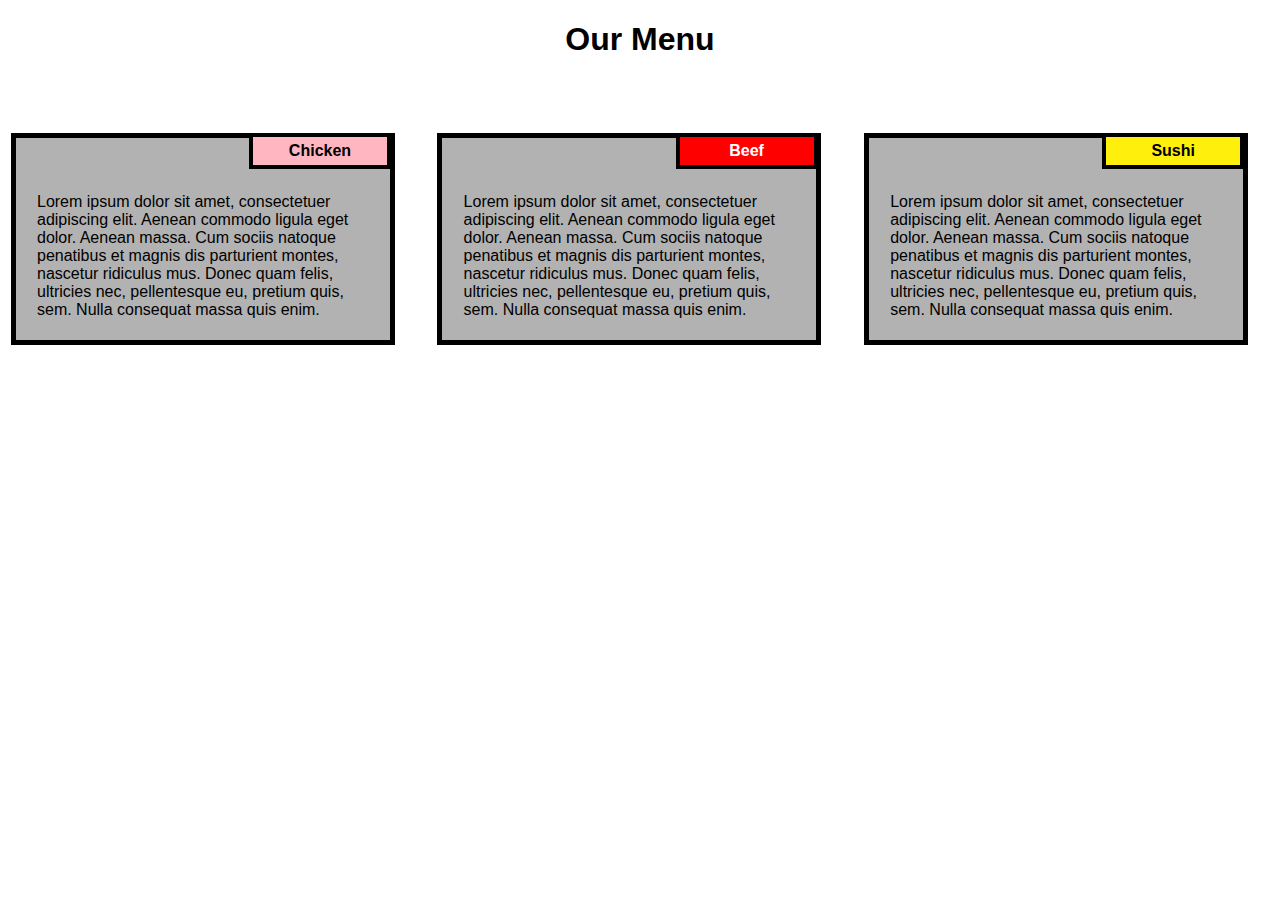
<file: mod_2_sol/index.html>
<!DOCTYPE html>
<html>
    <head>
    	<meta name="viewport" content="width=device-width, initial-scale=1">
    	<title>Assignment Solution for Module 2</title>
    	<link rel="stylesheet" type="text/css" href="css/styles.css">
    </head>
    <body>
    	<h1> Our Menu </h1>
    	<div class="row">
		  	<div class="col-lg-4 col-md-6 col-sm-12">
		  		<div class="box">
		  			<p class="recipe-name r1">Chicken</p>
			  		<p class="recipe-content">Lorem ipsum dolor sit amet, consectetuer adipiscing elit. Aenean commodo ligula eget dolor. Aenean massa. Cum sociis natoque penatibus et magnis dis parturient montes, nascetur ridiculus mus. Donec quam felis, ultricies nec, pellentesque eu, pretium quis, sem. Nulla consequat massa quis enim.</p>
			  	</div>
		  	</div>

		  	<div class="col-lg-4 col-md-6 col-sm-12">
			  	<div class="box">
			   		<p class="recipe-name r2">Beef</p>
			   		<p class="recipe-content">Lorem ipsum dolor sit amet, consectetuer adipiscing elit. Aenean commodo ligula eget dolor. Aenean massa. Cum sociis natoque penatibus et magnis dis parturient montes, nascetur ridiculus mus. Donec quam felis, ultricies nec, pellentesque eu, pretium quis, sem. Nulla consequat massa quis enim.</p>
			  	</div>
		  	</div>

		  	<div class="col-lg-4 col-md-12 col-sm-12">
			  	<div class="box">
			  		<p class="recipe-name r3">Sushi</p>
			  		<p class="recipe-content">Lorem ipsum dolor sit amet, consectetuer adipiscing elit. Aenean commodo ligula eget dolor. Aenean massa. Cum sociis natoque penatibus et magnis dis parturient montes, nascetur ridiculus mus. Donec quam felis, ultricies nec, pellentesque eu, pretium quis, sem. Nulla consequat massa quis enim.</p>
			  	</div>	
		 	</div>
	 	</div>
 	</body>
</html>
</file>
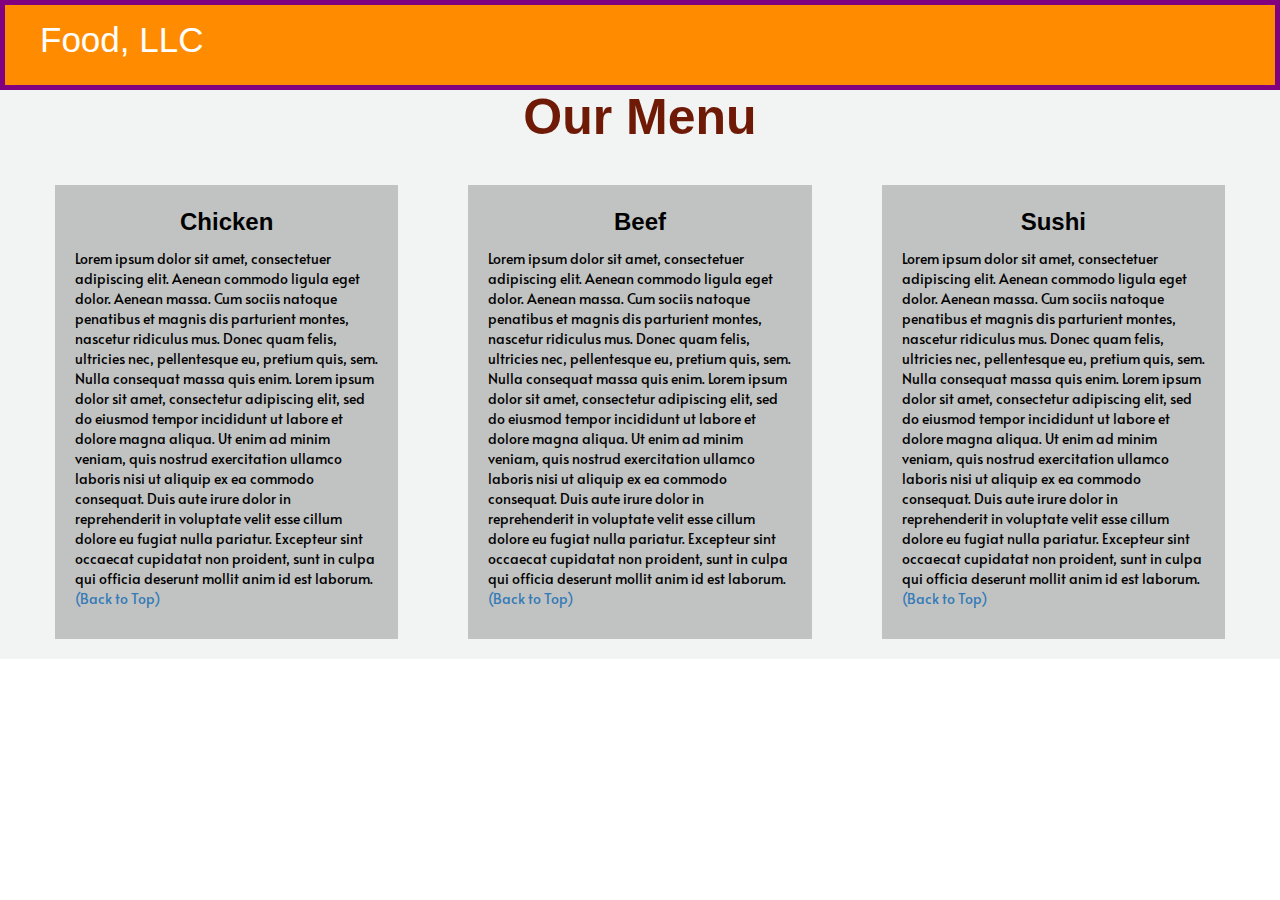
<file: mod_3_sol/index.html>
<!DOCTYPE html>
<html>
<head>

<title>Module 3</title>

  <meta name="viewport" content="width=device-width, initial-scale=1">
  <link rel="stylesheet" href="https://maxcdn.bootstrapcdn.com/bootstrap/3.3.7/css/bootstrap.min.css">
  <script src="https://ajax.googleapis.com/ajax/libs/jquery/3.3.1/jquery.min.js"></script>
  <script src="https://maxcdn.bootstrapcdn.com/bootstrap/3.3.7/js/bootstrap.min.js"></script>
  <link href="https://fonts.googleapis.com/css2?family=Alata&display=swap" rel="stylesheet">
</head>

<meta name="viewport" content="width=device-width, initial-scale=1">
<link rel="stylesheet" type="text/css" href="css/styles.css">

<body>
  <nav class="navbar" id="top">
    <div class="container-fluid">

      <div class="navbar-header">
        <button type="button" class="navbar-toggle" data-toggle="collapse" data-target="#myNavbar">
          <span class="icon-bar"></span>
          <span class="icon-bar"></span>
          <span class="icon-bar"></span> 
        </button>
        <a class="navbar-brand" href="#">Food, LLC</a>
      </div>

      <div class="collapse" id="myNavbar">
        <ul class="nav navbar-nav visible-xs">
          <li><a class="menu-item" href="#">Chicken</a></li>
          <li><a class="menu-item" href="#">Beef</a></li> 
          <li><a class="menu-item" href="#">Sushi</a></li> 
        </ul>
      </div>

    </div>
  </nav>
  <!-- End of Navbar -->
  
  <!-- Start of main content  -->
  <div class="main-content">
    <h1 class="title">Our Menu</h1>
    <div class="row">

      <div class="col-lg-4 col-md-6 col-sm-12">
        <div class="content-box">
          <p class="recipe">Chicken</p>
          <p class="recipe-content">Lorem ipsum dolor sit amet, consectetuer adipiscing elit. Aenean commodo ligula eget dolor. Aenean massa. Cum sociis natoque penatibus et magnis dis parturient montes, nascetur ridiculus mus. Donec quam felis, ultricies nec, pellentesque eu, pretium quis, sem. Nulla consequat massa quis enim. Lorem ipsum dolor sit amet, consectetur adipiscing elit, sed do eiusmod tempor incididunt ut labore et dolore magna aliqua. Ut enim ad minim veniam, quis nostrud exercitation ullamco laboris nisi ut aliquip ex ea commodo consequat. Duis aute irure dolor in reprehenderit in voluptate velit esse cillum dolore eu fugiat nulla pariatur. Excepteur sint occaecat cupidatat non proident, sunt in culpa qui officia deserunt mollit anim id est laborum.<a href="#top">(Back to Top)</a></p>
        </div>
      </div>

      <div class="col-lg-4 col-md-6 col-sm-12">
        <div class="content-box">
          <p class="recipe">Beef</p>
          <p class="recipe-content">Lorem ipsum dolor sit amet, consectetuer adipiscing elit. Aenean commodo ligula eget dolor. Aenean massa. Cum sociis natoque penatibus et magnis dis parturient montes, nascetur ridiculus mus. Donec quam felis, ultricies nec, pellentesque eu, pretium quis, sem. Nulla consequat massa quis enim. Lorem ipsum dolor sit amet, consectetur adipiscing elit, sed do eiusmod tempor incididunt ut labore et dolore magna aliqua. Ut enim ad minim veniam, quis nostrud exercitation ullamco laboris nisi ut aliquip ex ea commodo consequat. Duis aute irure dolor in reprehenderit in voluptate velit esse cillum dolore eu fugiat nulla pariatur. Excepteur sint occaecat cupidatat non proident, sunt in culpa qui officia deserunt mollit anim id est laborum.<a href="#top">(Back to Top)</a></p>
        </div>
      </div>

      <div class="col-lg-4 col-md-12 col-sm-12">
        <div class="content-box">
          <p class="recipe">Sushi</p>
          <p class="recipe-content">Lorem ipsum dolor sit amet, consectetuer adipiscing elit. Aenean commodo ligula eget dolor. Aenean massa. Cum sociis natoque penatibus et magnis dis parturient montes, nascetur ridiculus mus. Donec quam felis, ultricies nec, pellentesque eu, pretium quis, sem. Nulla consequat massa quis enim. Lorem ipsum dolor sit amet, consectetur adipiscing elit, sed do eiusmod tempor incididunt ut labore et dolore magna aliqua. Ut enim ad minim veniam, quis nostrud exercitation ullamco laboris nisi ut aliquip ex ea commodo consequat. Duis aute irure dolor in reprehenderit in voluptate velit esse cillum dolore eu fugiat nulla pariatur. Excepteur sint occaecat cupidatat non proident, sunt in culpa qui officia deserunt mollit anim id est laborum.<a href="#top">(Back to Top)</a></p>
        </div>
      </div>

    </div>

  </div>

</body>

</html>
</file>
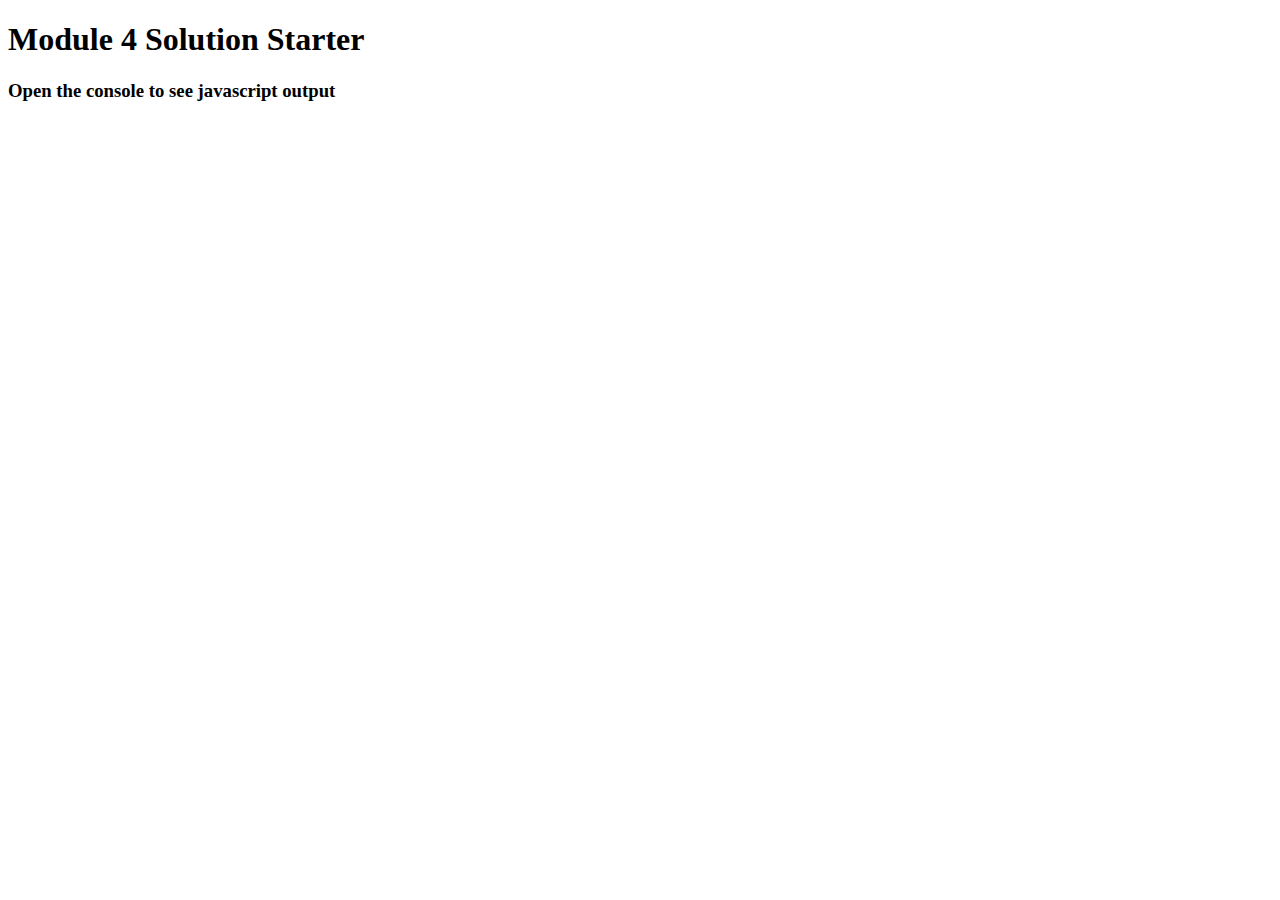
<file: mod_4_sol/index.html>
<!DOCTYPE html>
<html>
<head>
  <meta charset="utf-8">
  <title>Module 4 Solution Starter</title>
  <script src="SpeakHello.js"></script>
  <script src="SpeakGoodBye.js"></script>
  <script src="script.js"></script>
</head>
<body>
  <h1>Module 4 Solution Starter</h1>
  <h3>Open the console to see javascript output</h3>
</body>
</html>
</file>
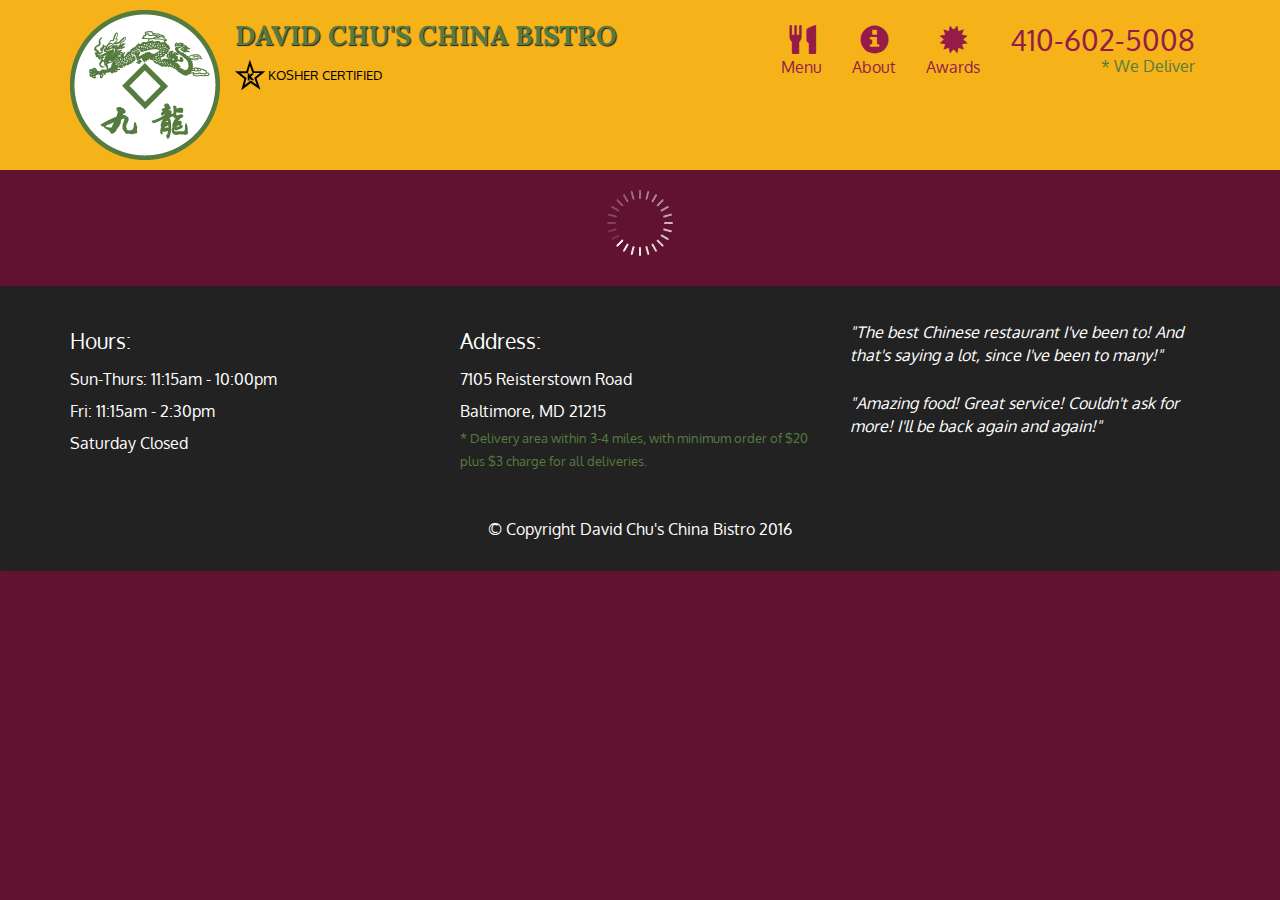
<file: mod_5_sol/index.html>
<!doctype html>
<html lang="en">
  <head>
    <meta charset="utf-8">
    <meta http-equiv="X-UA-Compatible" content="IE=edge">
    <meta name="viewport" content="width=device-width, initial-scale=1">
    <title>David Chu's China Bistro</title>
    <link rel="stylesheet" href="css/bootstrap.min.css">
    <link rel="stylesheet" href="css/styles.css">
    <link href='https://fonts.googleapis.com/css?family=Oxygen:400,300,700' rel='stylesheet' type='text/css'>
    <link href='https://fonts.googleapis.com/css?family=Lora' rel='stylesheet' type='text/css'>
  </head>
<body>
  <header>
    <nav id="header-nav" class="navbar navbar-default">
      <div class="container">
        <div class="navbar-header">
          <a href="index.html" class="pull-left visible-md visible-lg">
            <div id="logo-img" alt="Logo image"></div>
          </a>

          <div class="navbar-brand">
            <a href="index.html"><h1>David Chu's China Bistro</h1></a>
            <p>
              <img src="images/star-k-logo.png" alt="Kosher certification">
              <span>Kosher Certified</span>
            </p>
          </div>

          <button id="navbarToggle" type="button" class="navbar-toggle collapsed" data-toggle="collapse" data-target="#collapsable-nav" aria-expanded="false">
            <span class="sr-only">Toggle navigation</span>
            <span class="icon-bar"></span>
            <span class="icon-bar"></span>
            <span class="icon-bar"></span>
          </button>
        </div>
        
        <div id="collapsable-nav" class="collapse navbar-collapse">
           <ul id="nav-list" class="nav navbar-nav navbar-right">
            <li id="navHomeButton" class="visible-xs active">
              <a href="index.html">
                <span class="glyphicon glyphicon-home"></span> Home</a>
            </li>
            <li id="navMenuButton">
              <a href="#" onclick="$dc.loadMenuCategories();">
                <span class="glyphicon glyphicon-cutlery"></span><br class="hidden-xs"> Menu</a>
            </li>
            <li>
              <a href="#">
                <span class="glyphicon glyphicon-info-sign"></span><br class="hidden-xs"> About</a>
            </li>
            <li>
              <a href="#">
                <span class="glyphicon glyphicon-certificate"></span><br class="hidden-xs"> Awards</a>
            </li>
            <li id="phone" class="hidden-xs">
              <a href="tel:410-602-5008">
                <span>410-602-5008</span></a><div>* We Deliver</div>
            </li>
          </ul><!-- #nav-list -->
        </div><!-- .collapse .navbar-collapse -->
      </div><!-- .container -->
    </nav><!-- #header-nav -->
  </header>

  <div id="call-btn" class="visible-xs">
    <a class="btn" href="tel:410-602-5008">
    <span class="glyphicon glyphicon-earphone"></span>
    410-602-5008
    </a>
  </div>
  <div id="xs-deliver" class="text-center visible-xs">* We Deliver</div>

  <div id="main-content" class="container"></div>

  <footer class="panel-footer">
    <div class="container">
      <div class="row">
        <section id="hours" class="col-sm-4">
          <span>Hours:</span><br>
          Sun-Thurs: 11:15am - 10:00pm<br>
          Fri: 11:15am - 2:30pm<br>
          Saturday Closed
          <hr class="visible-xs">
        </section>
        <section id="address" class="col-sm-4">
          <span>Address:</span><br>
          7105 Reisterstown Road<br>
          Baltimore, MD 21215
          <p>* Delivery area within 3-4 miles, with minimum order of $20 plus $3 charge for all deliveries.</p>
          <hr class="visible-xs">
        </section>
        <section id="testimonials" class="col-sm-4">
          <p>"The best Chinese restaurant I've been to! And that's saying a lot, since I've been to many!"</p>
          <p>"Amazing food! Great service! Couldn't ask for more! I'll be back again and again!"</p>
        </section>
      </div>
      <div class="text-center">&copy; Copyright David Chu's China Bistro 2016</div>
    </div>
  </footer>

  <!-- jQuery (Bootstrap JS plugins depend on it) -->
  <script src="js/jquery-2.1.4.min.js"></script>
  <script src="js/bootstrap.min.js"></script>
  <script src="js/ajax-utils.js"></script>
  <script src="js/script.js"></script>
</body>
</html>
</file>
<file: mod_2_sol/css/styles.css>
* {
	font-family: Arial, Helvetica, sans-serif;
	box-sizing: border-box;
}

h1 {
	text-align: center;
	margin-bottom: 15px;
  	font-size: 200%;
}

body {
	margin: 0;
	padding: 0;
}

.box {
	overflow: none;
	width: 100%;
}

.row{
  margin-top: 5%;
  margin-bottom: 5%;
}

.recipe-name {
  overflow: none;
  text-align: center;
  border: 4px solid black;
  width: 33.33%;
  min-height: 0px;
  padding: 5px;
  float: right;
  margin-top: 0px;
  font-weight: bold;
  position: relative;

}

.recipe-content{
  
  border: 5px solid black;
  width: 90%;
  height: auto;
  margin: 2.5%;
  color: black
  font-size: 25px;
  padding: 5%;
  padding-top: 55px;
  background-color: rgba(0,0,0,0.3);
}

.r1 {
	background-color: #FFB6C1;
}

.r2 {
	color: white;
	background-color: #FF0000;
}

.r3 {
	background-color: #ffef0d;
}

/********* Large Devices *****************/ 
@media (min-width: 992px) {
  .col-lg-4 {
  	float: left;
    width: 33.33%;
  }

  .r1 {
  	margin-right: 8.33%;
  }

  .r2 {
  	margin-right: 8.33%;
  }

  .r3 {
  	margin-right: 8.33%;
  }
}

/********** Medium devices only **********/
@media (min-width: 768px) and (max-width: 991px) {
  .col-md-6,.col-md-12 {
    float: left;
  }
  .col-md-6 {
    width: 50%;
  }
  .col-md-12 {
    margin-left: -10px;
    width: 100%;
  }

  .r1 {
    margin-right: 8%;
    width: 33.33%;
  }
  .r2 {
    margin-right: 8%;
    width: 33.33%;
  }
  .r3 {
    margin-right: 7.66%;
    width: 20%;

  }
}

/********** Small Devices ****************/
@media (min-width: 0px) and (max-width: 767px) {
  .col-sm-12 {
  	float: left;
    width: 100%;
  }

  .r1 {
  	width: 33.33%;
    margin-right: 8%;
  }
  
  .r2 {
  	width: 33.33%;
    margin-right: 8%;    
  }

  .r3 {
  	width: 33.33%;
    margin-right: 8%;
  }
}
</file>
<file: mod_3_sol/css/styles.css>
.main-content {
	background-color: #f2f4f3; 
}

.navbar-brand {
	font-size: 2.2em;	
	padding-top: 25px;
	padding-bottom: 55px;
}

.navbar  {
	border: 5px solid purple;	
	border-radius: 0;
}

.container-fluid{
	margin: 0;
	padding: 0;
}

.navbar{
	border-radius: 0px;
	background-color: darkorange;
}

.navbar-brand{
  font-size: 35px;
  color: white;
  padding-left: 50px;
}

.navbar-brand:hover{
	color: white;
}

.nav{
	margin: 0;
	padding: 0;
}

.navbar-nav{
  font-size: 22px;
  text-align: center;
  margin: 0;
  padding: 0;
}

.navbar-toggle{
	border: 4px solid purple;
	margin-right: 30px;
}

.icon-bar{
	background-color: purple;
}


.title {
  margin-bottom: 15px;
  text-align: center;
  color: #6f1a07;
  font-size: 50px;
  font-family: "Comic Sans MS", cursive, sans-serif;
  font-weight: bold;
  margin-top: -20px;
}

li {
	box-sizing: border-box;
	width: 100%;
}

.menu-item {
	padding: 0;
	margin: 0;
	width: 100%;
	background-color: white;
	border-bottom: 1px solid black;
	color: black;
	display: block;
}

.menu-item:hover {
	background-color: rgba(0,0,0,0.9);
	color: rgba(0,0,0,0.4);
}

.row {
	margin: 20px;
}

.content-box {
	margin: 20px;
	width: auto;
	height: auto;
	color: black;
	background-color: rgba(0,0,0,0.2);
	font-family: "Comic Sans MS", cursive, sans-serif;
	padding: 20px;
}

.recipe {
	text-align: center;
	font-size: 24px;
	font-weight: bold;
}

.recipe-content {
	font-family: 'Alata', sans-serif;
	
}
</file>
<file: mod_5_sol/css/styles.css>
body {
  font-size: 16px;
  color: #fff;
  background-color: #61122f;
  font-family: 'Oxygen', sans-serif;
}

/** HEADER **/
#header-nav {
  background-color: #f6b319;
  border-radius: 0;
  border: 0;
}

#logo-img {
  background: url('../images/restaurant-logo_large.png') no-repeat;
  width: 150px;
  height: 150px;
  margin: 10px 15px 10px 0;
}

.navbar-brand {
  padding-top: 25px;
}
.navbar-brand h1 { /* Restaurant name */
  font-family: 'Lora', serif;
  color: #557c3e;
  font-size: 1.5em;
  text-transform: uppercase;
  font-weight: bold;
  text-shadow: 1px 1px 1px #222;
  margin-top: 0;
  margin-bottom: 0;
  line-height: .75;
}
.navbar-brand a:hover, .navbar-brand a:focus {
  text-decoration: none;
}
.navbar-brand p { /* Kosher cert */
  color: #000;
  text-transform: uppercase;
  font-size: .7em;
  margin-top: 15px;
}
.navbar-brand p span { /* Star-K */
  vertical-align: middle;
}

#nav-list {
  margin-top: 10px;
}
#nav-list a {
  color: #951C49;
  text-align: center;
}
#nav-list a:hover {
  background: #E7E7E7;
}
#nav-list a span {
  font-size: 1.8em;
}

#phone {
  margin-top: 5px;
}
#phone a { /* Phone number */
  text-align: right;
  padding-bottom: 0;
}
#phone div { /* We Deliver */
  color: #557c3e;
  text-align: right;
  padding-right: 15px;
}

.navbar-header button.navbar-toggle, .navbar-header .icon-bar {
  border: 1px solid #61122f;
}
.navbar-header button.navbar-toggle {
  clear: both;
  margin-top: -30px;
}
/* END HEADER */

/* FOOTER */
.panel-footer {
  margin-top: 30px;
  padding-top: 35px;
  padding-bottom: 30px;
  background-color: #222;
  border-top: 0;
}
.panel-footer div.row {
  margin-bottom: 35px;
}
#hours, #address {
  line-height: 2;
}
#hours > span, #address > span {
  font-size: 1.3em;
}
#address p {
  color: #557c3e;
  font-size: .8em;
  line-height: 1.8;
}
#testimonials {
  font-style: italic;
}
#testimonials p:nth-child(2) {
  margin-top: 25px;
}
/* END FOOTER */



/* HOME PAGE */
.container .jumbotron {
  box-shadow: 0 0 50px #3F0C1F;
  border: 2px solid #3F0C1F;
}

#menu-tile, #specials-tile, #map-tile {
  height: 250px;
  width: 100%;
  margin-bottom: 15px;
  position: relative;
  border: 2px solid #3F0C1F;
  overflow: hidden;
}
#menu-tile:hover, #specials-tile:hover, #map-tile:hover {
  box-shadow: 0 1px 5px 1px #cccccc;
}
#menu-tile {
  background: url('../images/menu-tile.jpg') no-repeat;
  background-position: center;
}
#specials-tile {
  background: url('../images/specials-tile.jpg') no-repeat;
  background-position: center;
}
#menu-tile span, #specials-tile span, #map-tile span {
  position: absolute;
  bottom: 0;
  right: 0;
  width: 100%;
  text-align: center;
  font-size: 1.6em;
  text-transform: uppercase;
  background-color: #000;
  color: #fff;
  opacity: .8;
}
/* END HOME PAGE */

/* MENU CATEGORIES PAGE */
.category-tile { 
  position: relative;
  border: 2px solid #3F0C1F;
  overflow: hidden;
  width: 200px;
  height: 200px;
  margin: 0 auto 15px;
}
.category-tile span {
  position: absolute;
  bottom: 0;
  right: 0;
  width: 100%;
  text-align: center;
  font-size: 1.2em;
  text-transform: uppercase;
  background-color: #000;
  color: #fff;
  opacity: .8;
}
.category-tile:hover {
  box-shadow: 0 1px 5px 1px #cccccc;
}

#menu-categories-title + div {
  margin-bottom: 50px;
}
/* END MENU CATEGORIES PAGE */

/* SINGLE CATEGORY PAGE */
.menu-item-tile {
  margin-bottom: 25px;
}
.menu-item-tile hr {
  width: 80%;
}
.menu-item-tile .menu-item-price {
  font-size: 1.1em;
  text-align: right;
  margin-top: -15px;
  margin-right: -15px;
}
.menu-item-tile .menu-item-price span {
  font-size: .6em;
}
.menu-item-photo {
  position: relative;
  border: 2px solid #3F0C1F; 
  overflow: hidden;
  padding: 0;
  margin-right: -15px;
  margin-left: auto;
  margin-bottom: 20px;
  max-width: 250px;
}
.menu-item-photo div {
  position: absolute;
  bottom: 0;
  right: 0;
  width: 80px;
  background-color: #557c3e;
  text-align: center;
}
.menu-item-description {
  padding-right: 30px;
}
h3.menu-item-title {
  margin: 0 0 10px;
}
.menu-item-details {
  font-size: .9em;
  font-style: italic;
}
/* END SINGLE CATEGORY PAGE */


/********** Large devices only **********/
@media (min-width: 1200px) {
  .container .jumbotron {
    background: url('../images/jumbotron_1200.jpg') no-repeat;
    height: 675px;
  }
}

/********** Medium devices only **********/
@media (min-width: 992px) and (max-width: 1199px) {
  /* Header */
  #logo-img {
    background: url('../images/restaurant-logo_medium.png') no-repeat;
    width: 100px;
    height: 100px;
    margin: 5px 5px 5px 0;
  }
  /* End Header */

  /* Home Page */
  .container .jumbotron {
    background: url('../images/jumbotron_992.jpg') no-repeat;
    height: 558px;
  }
  /* End Home Page */
}

/********** Small devices only **********/
@media (min-width: 768px) and (max-width: 991px) {
  /* Home Page */
  .container .jumbotron {
    background: url('../images/jumbotron_768.jpg') no-repeat;
    height: 432px;
  }
  /* End Home Page */
}

/********** Extra small devices only **********/
@media (max-width: 767px) {
  /* Header */
  .navbar-brand {
    padding-top: 10px;
    height: 80px;
  }
  .navbar-brand h1 { /* Restaurant name */
    padding-top: 10px;
    font-size: 5vw; /* 1vw = 1% of viewport width */
  }
  .navbar-brand p { /* Kosher cert */
    font-size: .6em;
    margin-top: 12px;
  }
  .navbar-brand p img { /* Star-K */
    height: 20px;
  }

  #collapsable-nav a { /* Collapsed nav menu text */
    font-size: 1.2em;
  }
  #collapsable-nav a span { /* Collapsed nav menu glyph */
    font-size: 1em;
    margin-right: 5px;
  }

  #call-btn > a {
    font-size: 1.5em;
    display: block;
    margin: 0 20px;
    padding: 10px;
    border: 2px solid #fff;
    background-color: #f6b319;
    color: #951c49;
  }
  #xs-deliver {
    margin-top: 5px;
    font-size: .7em;
    letter-spacing: .1em;
    text-transform: uppercase;
  }
  /* End Header */

  /* Footer */
  .panel-footer section {
    margin-bottom: 30px;
    text-align: center;
  }
  .panel-footer section:nth-child(3) {
    margin-bottom: 0; /* margin already exists on the whole row */
  }
  .panel-footer section hr {
    width: 50%;
  }
  /* End Footer */

  /* Home Page */
  .container .jumbotron {
    margin-top: 30px;
    padding: 0;
  }
  #menu-tile, #specials-tile {
    width: 360px;
    margin: 0 auto 15px;
  }

  .menu-item-photo {
    margin-right: auto;
  }
  .menu-item-tile .menu-item-price {
    text-align: center;
  }
  .menu-item-description {
    text-align: center;;
  }
}


/********** Super extra small devices Only :-) (e.g., iPhone 4) **********/
@media (max-width: 479px) {
  /* Header */
  .navbar-brand h1 { /* Restaurant name */
    padding-top: 5px;
    font-size: 6vw;
  }
  /* End Header */
  
  /* Home page */
  #menu-tile, #specials-tile {
    width: 280px;
    margin: 0 auto 15px;
  }

  .col-xxs-12 {
    position: relative;
    min-height: 1px;
    padding-right: 15px;
    padding-left: 15px;
    float: left;
    width: 100%;
  }
}
</file>
